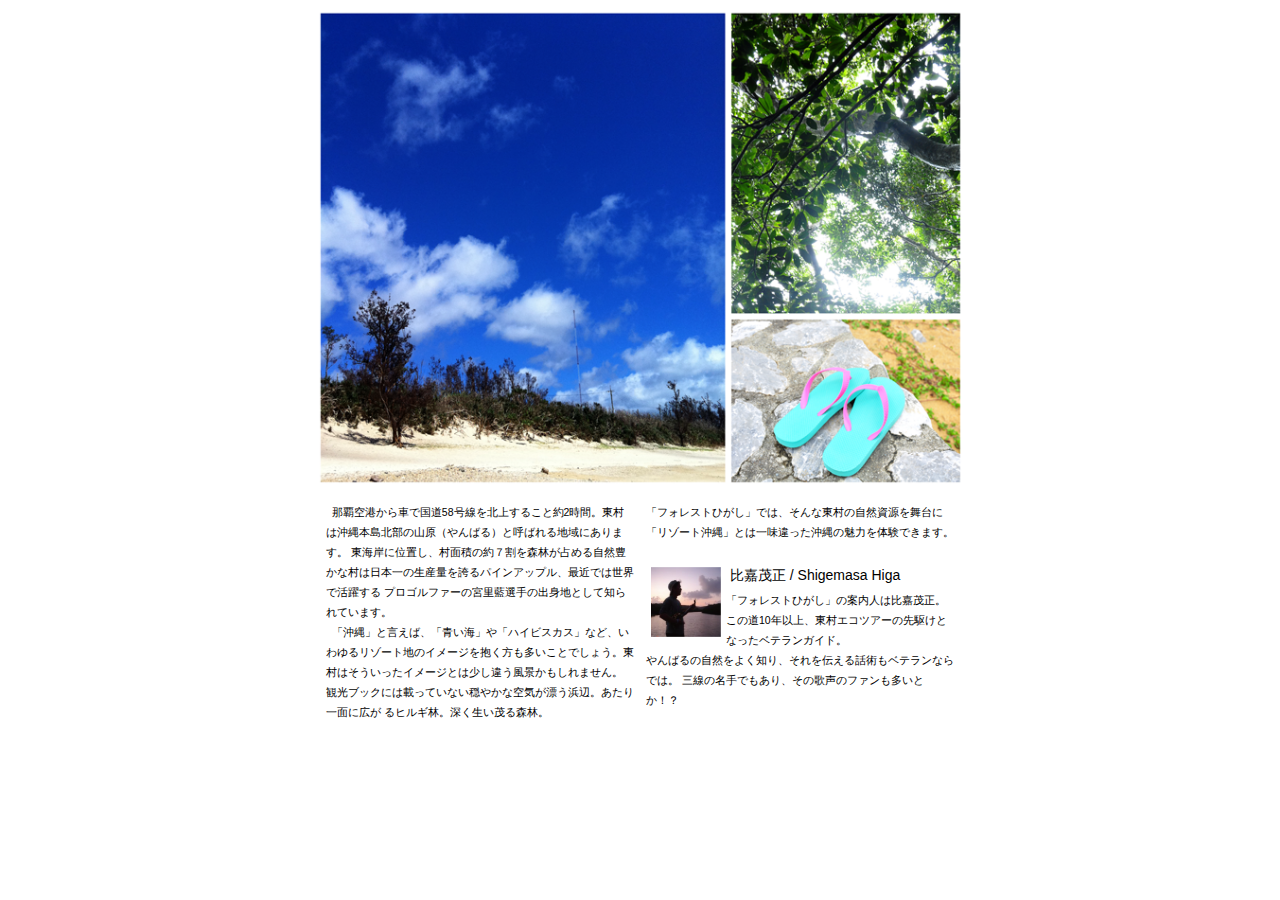
<file: foresthigashi/WebContent/about.html>
﻿<!DOCTYPE HTML PUBLIC "-//W3C//DTD HTML 4.01//EN" "http://www.w3.org/TR/html4/loose.dtd">
<html lang="ja">
<head>
<meta http-equiv="Content-Type" content="text/html; charset=utf-8">
<meta http-equiv="content-style-type" content="text/css">
<link rel="stylesheet" type="text/css" href="lib/css/main.css"/>
<style>
	.article{
	    line-height:20px; 
	    display:inline;
	}
</style>
</head>
<body>
<table border="0" align="center" cellspacing="0" width="650">
	<tr>
		<td align="center">
			<img src="images/about.png" width="650"> 
		</td>
	</tr>
</table>

<table border="0" align="center" cellspacing="10" width="650" class="">
	<tr>
		<td width="300" valign="top">
			<span class="article">
				&nbsp;&nbsp;那覇空港から車で国道58号線を北上すること約2時間。東村は沖縄本島北部の山原（やんばる）と呼ばれる地域にあります。
				東海岸に位置し、村面積の約７割を森林が占める自然豊かな村は日本一の生産量を誇るパインアップル、最近では世界で活躍する
				プロゴルファーの宮里藍選手の出身地として知られています。<br>
				&nbsp;&nbsp;「沖縄」と言えば、「青い海」や「ハイビスカス」など、いわゆるリゾート地のイメージを抱く方も多いことでしょう。東村はそういったイメージとは少し違う風景かもしれません。
				観光ブックには載っていない穏やかな空気が漂う浜辺。あたり一面に広が	るヒルギ林。深く生い茂る森林。	
			</span>
		</td>		
		<td width="300" valign="top">
			<span class="article">
				「フォレストひがし」では、そんな東村の自然資源を舞台に 「リゾート沖縄」とは一味違った沖縄の魅力を体験できます。<br><br>
			</span>
			<img src="images/guide.png" width="70" align="left" style="margin:5px;">
			<H1 style="font-size:14px; margin:5px; font-weight:normal">&nbsp;比嘉茂正 / Shigemasa Higa</H1>
			<span class="article">
				「フォレストひがし」の案内人は比嘉茂正。<br>
				この道10年以上、東村エコツアーの先駆けとなったベテランガイド。<br>やんばるの自然をよく知り、それを伝える話術もベテランならでは。
				三線の名手でもあり、その歌声のファンも多いとか！？　
			</span>
			
		</td>
	</tr>
</table>
</body>
</html>
</file>
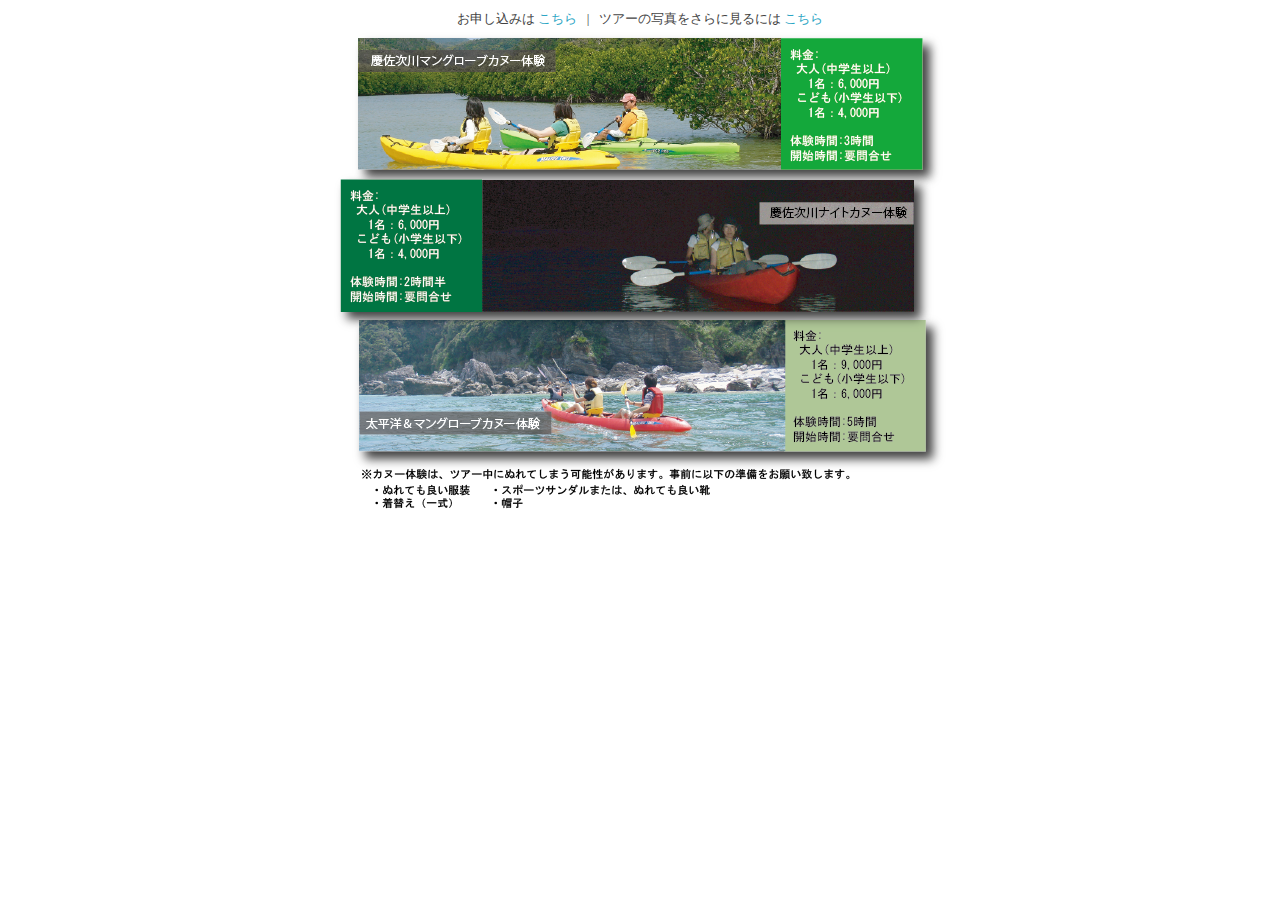
<file: foresthigashi/WebContent/canoe.html>
﻿<!DOCTYPE HTML PUBLIC "-//W3C//DTD HTML 4.01//EN" "http://www.w3.org/TR/html4/loose.dtd">
<html lang="ja">
<head>
<meta http-equiv="Content-Type" content="text/html; charset=utf-8">
</head>
<body>
<table border="0" align="center" cellspacing="0" width="700">
	<tr>
		<td align="center">
			<font color="#444444" size="2">
				お申し込みは
				<a href="index.html" style="text-decoration:none"><font color="2CA6C5">こちら</font></a>
				&nbsp;&nbsp;|&nbsp;&nbsp;
				ツアーの写真をさらに見るには
				<a href="http://www.facebook.com/pages/%E3%83%95%E3%82%A9%E3%83%AC%E3%82%B9%E3%83%88%E3%81%B2%E3%81%8C%E3%81%97/112660705492934?sk=photos" target="_blank" style="text-decoration:none"><font color="2CA6C5">こちら</font></a>
			</font>
		</td>
	</tr>
	<tr>
		<td align="center">
			<img src="images/canoe.png"> 
		</td>
	</tr>
</table>
</body>
</html>
</file>
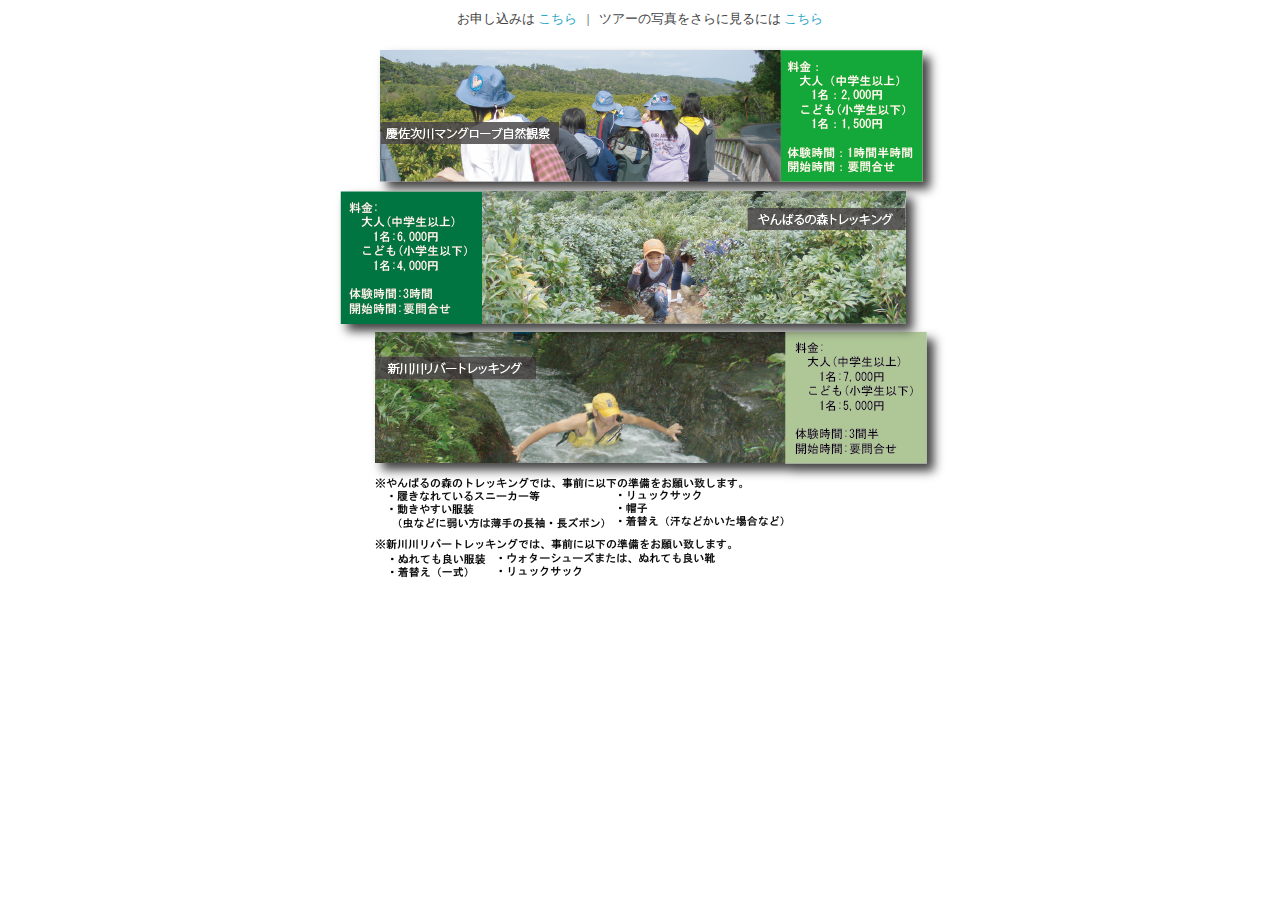
<file: foresthigashi/WebContent/trekking.html>
﻿<!DOCTYPE HTML PUBLIC "-//W3C//DTD HTML 4.01//EN" "http://www.w3.org/TR/html4/loose.dtd">
<html lang="ja">
<head>
<meta http-equiv="Content-Type" content="text/html; charset=utf-8">
</head>
<body>
<table border="0" align="center" cellspacing="0" width="700">
	<tr>
		<td align="center">
			<font color="#444444" size="2">
				お申し込みは
				<a href="index.html" style="text-decoration:none"><font color="2CA6C5">こちら</font></a>
				&nbsp;&nbsp;|&nbsp;&nbsp;
				ツアーの写真をさらに見るには
				<a href="http://www.facebook.com/pages/%E3%83%95%E3%82%A9%E3%83%AC%E3%82%B9%E3%83%88%E3%81%B2%E3%81%8C%E3%81%97/112660705492934?sk=photos" target="_blank" style="text-decoration:none"><font color="2CA6C5">こちら</font></a>
			</font>
		</td>
	</tr>
	<tr><td height="10"></td></tr>
	<tr>
		<td align="center">
			<img src="images/trekking.png"> 
		</td>
	</tr>
</table>
</body>
</html>
</file>
<file: foresthigashi/WebContent/lib/css/main.css>
body {
    font-size:10.5px;
    font-family: "���C���I","meiryo","Osaka","MS P Gothic","�l�r �o�S�V�b�N",Arial,sans-serif;
    -webkit-font-smoothing: antialiased;    
}
</file>
